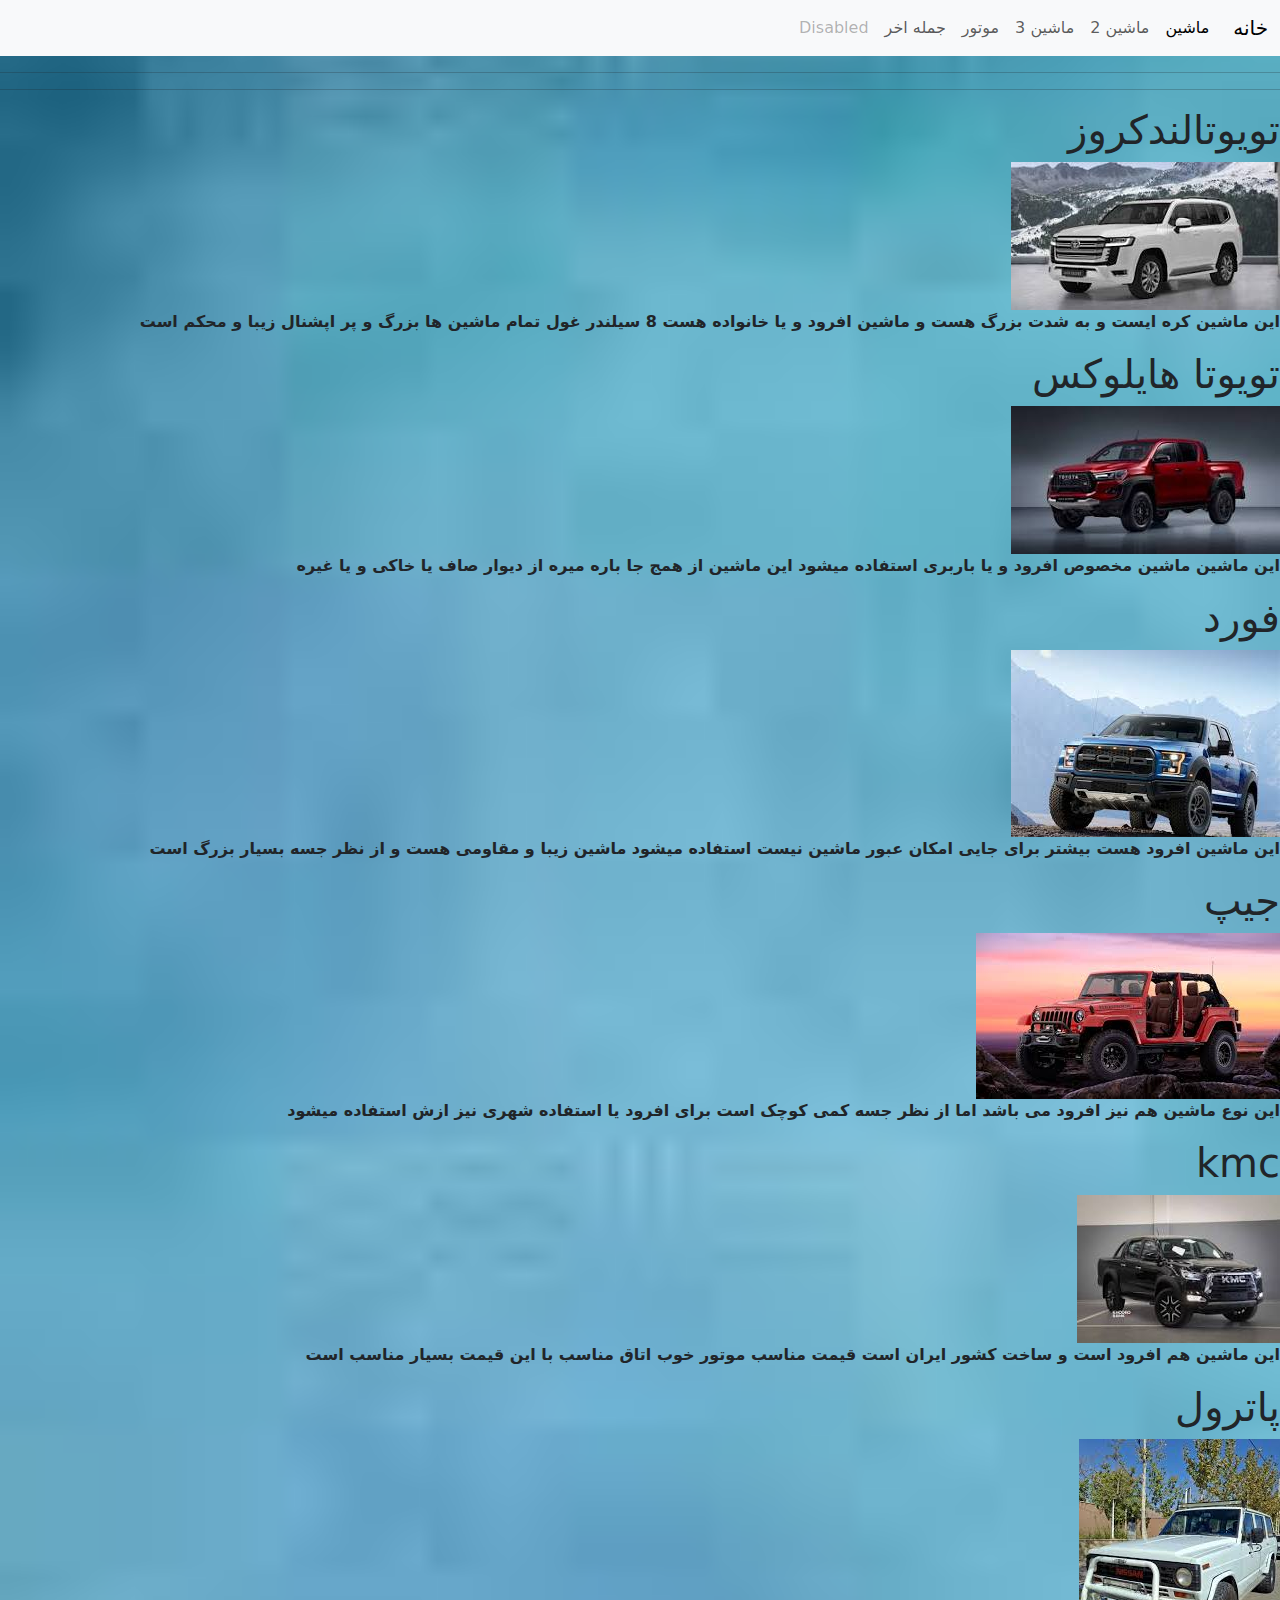
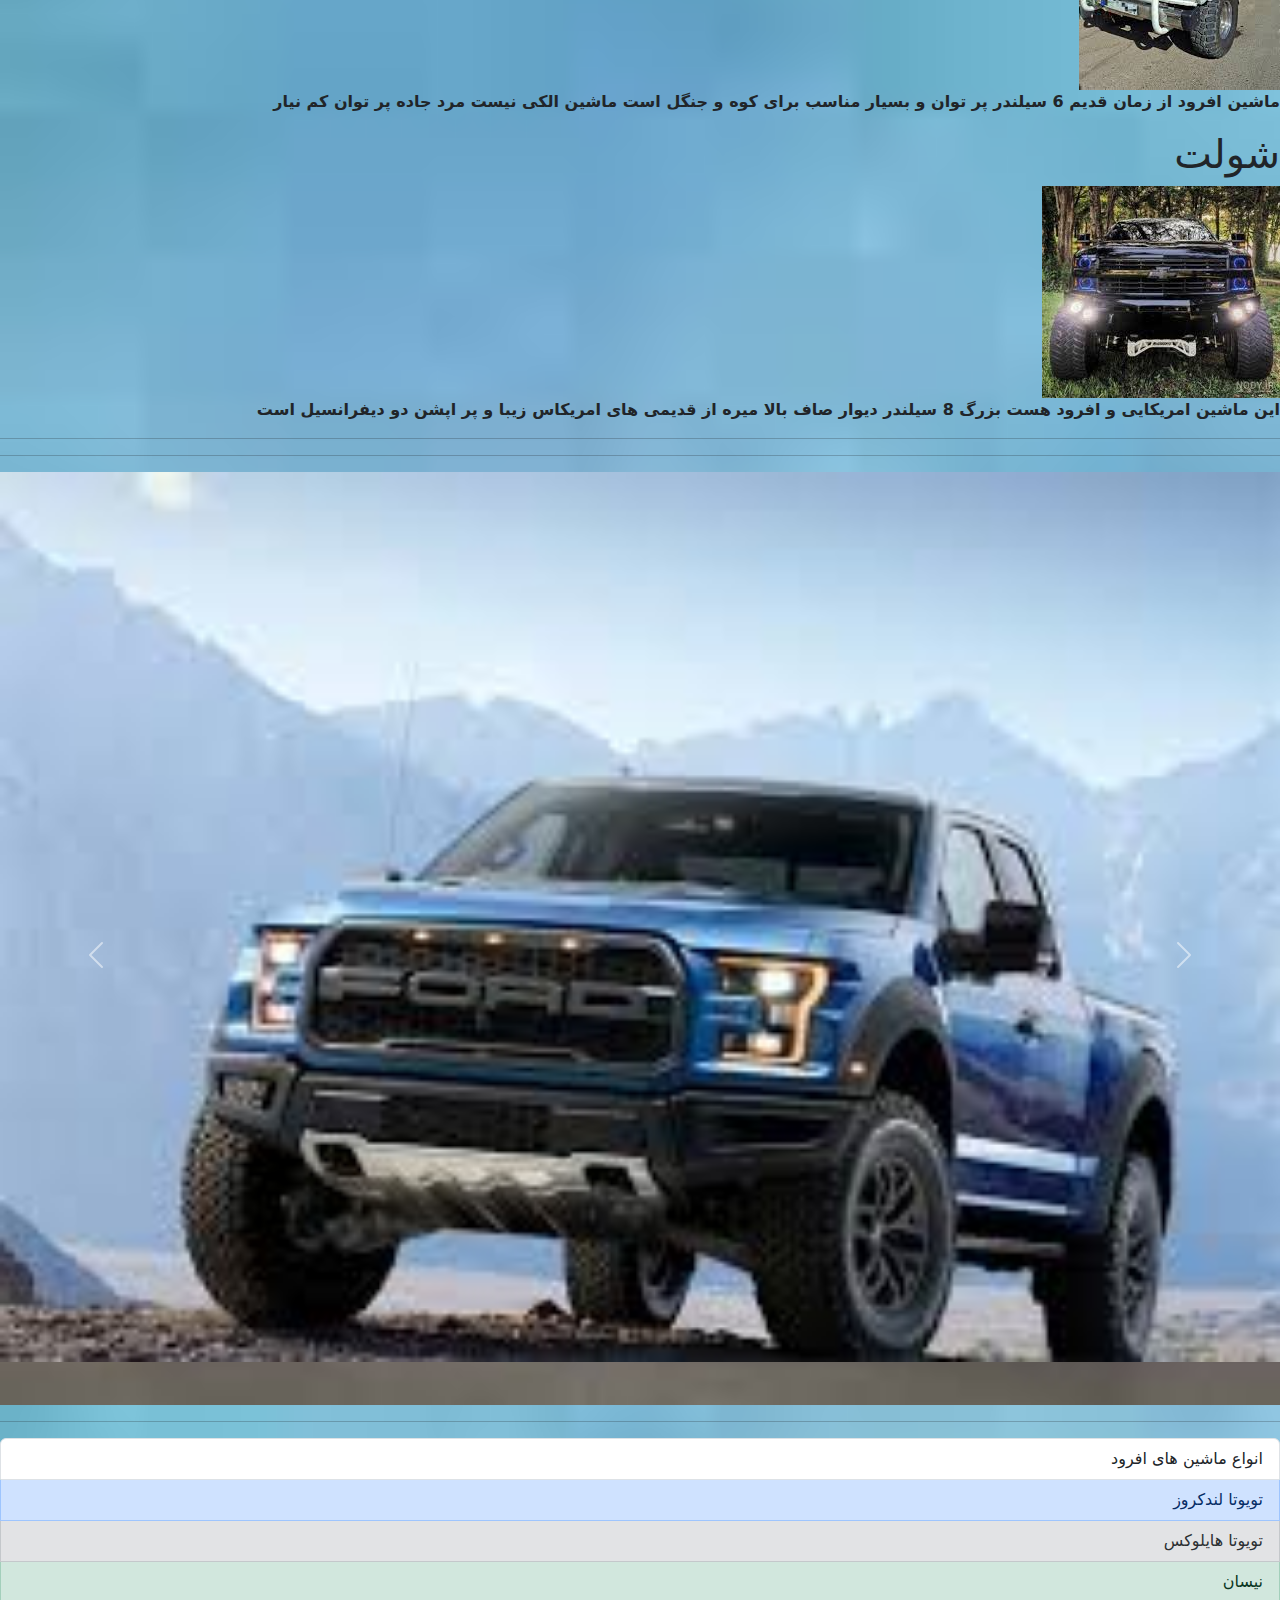
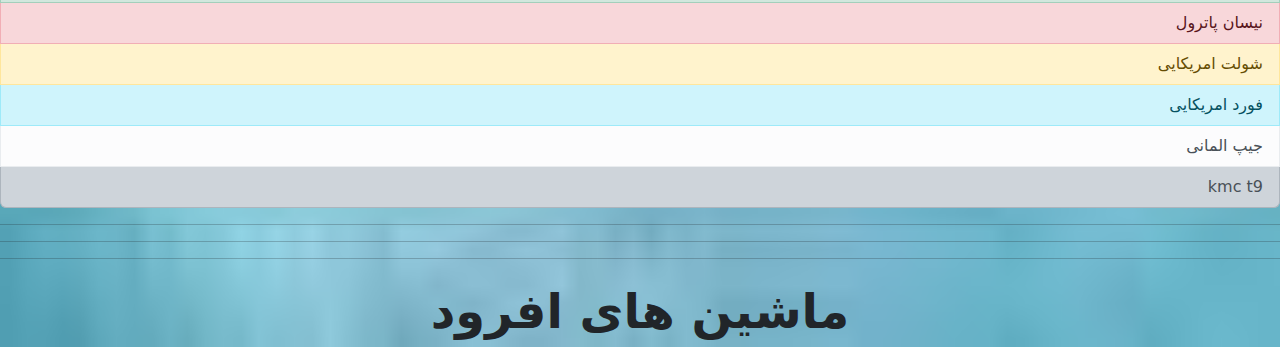
<file: mashinn.html>
<!DOCTYPE html>
<html lang="fa" dir="rtl">

<head>
    <meta charset="UTF-8">
    <meta name="viewport" content="width=device-width, initial-scale=1.0">
    <title>


    </title>
    <link rel="stylesheet" href="css/bootstrap.rtl.min.css">
    <link rel="stylesheet" href="css/alireza.css">
    

</head>

<body class="img">
    <nav class="navbar navbar-expand-lg bg-body-tertiary">
  <div class="container-fluid">
    <a class="navbar-brand" href="index.html">خانه</a>
    <button class="navbar-toggler" type="button" data-bs-toggle="collapse" data-bs-target="#navbarNav" aria-controls="navbarNav" aria-expanded="false" aria-label="Toggle navigation">
      <span class="navbar-toggler-icon"></span>
    </button>
    <div class="collapse navbar-collapse" id="navbarNav">
      <ul class="navbar-nav">
        <li class="nav-item">
          <a class="nav-link active" aria-current="page" href="mashin.html">ماشین</a>
        </li>
        <li class="nav-item">
          <a class="nav-link" href="mashinn.html">ماشین 2</a>
        </li>
        <li class="nav-item">
          <a class="nav-link" href="mashin3.html">ماشین 3</a>
        </li>
        <li class="nav-item">
            <a class="nav-link" href="motor.html">موتور</a>
          
        </li>
        
        <li class="nav-item">
          <a class="nav-link" href="end.html">جمله اخر</a>
        </li>
        <li class="nav-item">
          <a class="nav-link disabled" aria-disabled="true">Disabled</a>
        </li>
      </ul>
    </div>
  </div>
</nav>
<hr>
<hr>
    <h1>
          تویوتالندکروز
    </h1>
    <div>
      <img src="akes/landkroz.jpg" alt="ماشین">
    </div>
    <p>
        
        <strong>
          این ماشین کره ایست و به شدت بزرگ هست و ماشین افرود 
          و یا خانواده هست  8 سیلندر غول تمام ماشین ها بزرگ و پر اپشنال زیبا و محکم است
        </strong>
    </p>
    <h1>
      تویوتا هایلوکس

    </h1>
    <div>
      <img src="akes/hailoks.jpg" alt="ماشین">
     
    </div>
    <p>
      <b>
      این ماشین ماشین مخصوص افرود و یا باربری استفاده میشود این ماشین 
       از همج جا باره میره از دیوار صاف یا خاکی  و یا غیره
       </b>
    </p>
    <h1>
      فورد
    </h1>
    <div>
      <img src="akes/ford a.jpg" alt="ماشین">
    </div>
    <p>
      <b>
      این ماشین افرود هست بیشتر برای جایی امکان عبور ماشین نیست استفاده میشود
      ماشین زیبا و مقاومی هست و از نظر جسه بسیار بزرگ است
      </b>
    </p>
    <h1>
      جیپ
    </h1>
    <div>
      <img src="akes/jeep.jpg" alt="ماشین">
    </div>
    <p>
      <b>
        این نوع ماشین هم نیز افرود می باشد اما از نظر جسه کمی کوچک است 
         برای افرود یا استفاده شهری نیز ازش استفاده میشود
      </b>
    </p>
    <h1>
      kmc
    </h1>
    <div>
      <img src="akes/kmc t9.jpg" alt="ماشین">
    </div>
    <p>
      <b>
        این ماشین هم افرود است و ساخت کشور ایران است  قیمت مناسب موتور خوب اتاق مناسب 
        با این قیمت بسیار مناسب است
      </b>
    </p>
    <h1>
      پاترول
    </h1>
    <div>
      <img src="akes/patrol.jpg" alt="ماشین ">
    </div>
    <p>
      <b>
        ماشین افرود از زمان قدیم 6 سیلندر پر توان و بسیار مناسب برای 
        کوه و جنگل است ماشین الکی نیست مرد جاده 
        پر توان کم نیار
      </b>
    </p>
    <h1>
      شولت
    </h1>
    <div><img src="akes/shvlet.jpg" alt="ماشین"></div>
    <p>
      <b>
        این ماشین امریکایی و افرود هست بزرگ 8 سیلندر 
        دیوار صاف بالا میره از قدیمی های امریکاس زیبا و پر اپشن دو دیفرانسیل است
      </b>
    </p> 
    <hr> <hr>
    <div id="carouselExample" class="carousel slide">
  <div class="carousel-inner">
    <div class="carousel-item active">
      <img src="akes/ford a.jpg" class="d-block w-100" alt="ماشین">
    </div>
    <div class="carousel-item">
      <img src="akes/hailoks.jpg" class="d-block w-100" alt="ماشین">
    </div>
    <div class="carousel-item">
      <img src="akes/jeep.jpg" class="d-block w-100" alt="ماشین">
    </div>
    <div>
      <img src="akes/kmc t9.jpg" class="d-block w-100" alt="ماشین">
    </div>
    
    
    <hr>
    
    
    
      
    
  
      
    
  </div>
  <button class="carousel-control-prev" type="button" data-bs-target="#carouselExample" data-bs-slide="prev">
    <span class="carousel-control-prev-icon" aria-hidden="true"></span>
    <span class="visually-hidden">Previous</span>
  </button>
  <button class="carousel-control-next" type="button" data-bs-target="#carouselExample" data-bs-slide="next">
    <span class="carousel-control-next-icon" aria-hidden="true"></span>
    <span class="visually-hidden">Next</span>
  </button>
</div>      
<ul class="list-group">
  <li class="list-group-item">انواع ماشین های افرود</li>
  
  <li class="list-group-item list-group-item-primary">تویوتا لندکروز</li>
  <li class="list-group-item list-group-item-secondary">تویوتا هایلوکس</li>
  <li class="list-group-item list-group-item-success">نیسان</li>
  <li class="list-group-item list-group-item-danger">نیسان پاترول</li>
  <li class="list-group-item list-group-item-warning">شولت امریکایی</li>
  <li class="list-group-item list-group-item-info">فورد امریکایی</li>
  <li class="list-group-item list-group-item-light">جیپ المانی</li>
  <li class="list-group-item list-group-item-dark">kmc t9</li>
</ul>  
<hr>
<hr>

        
            
        
    <hr>
    <footer style="text-align: center; font-size: 3rem;">
      <b>
        ماشین های افرود
      </b>
    </footer>
  
    
    
    
    




    <script src="js/bootstrap.bundle.min.js"></script>
    


    



</body>

</html>
</file>
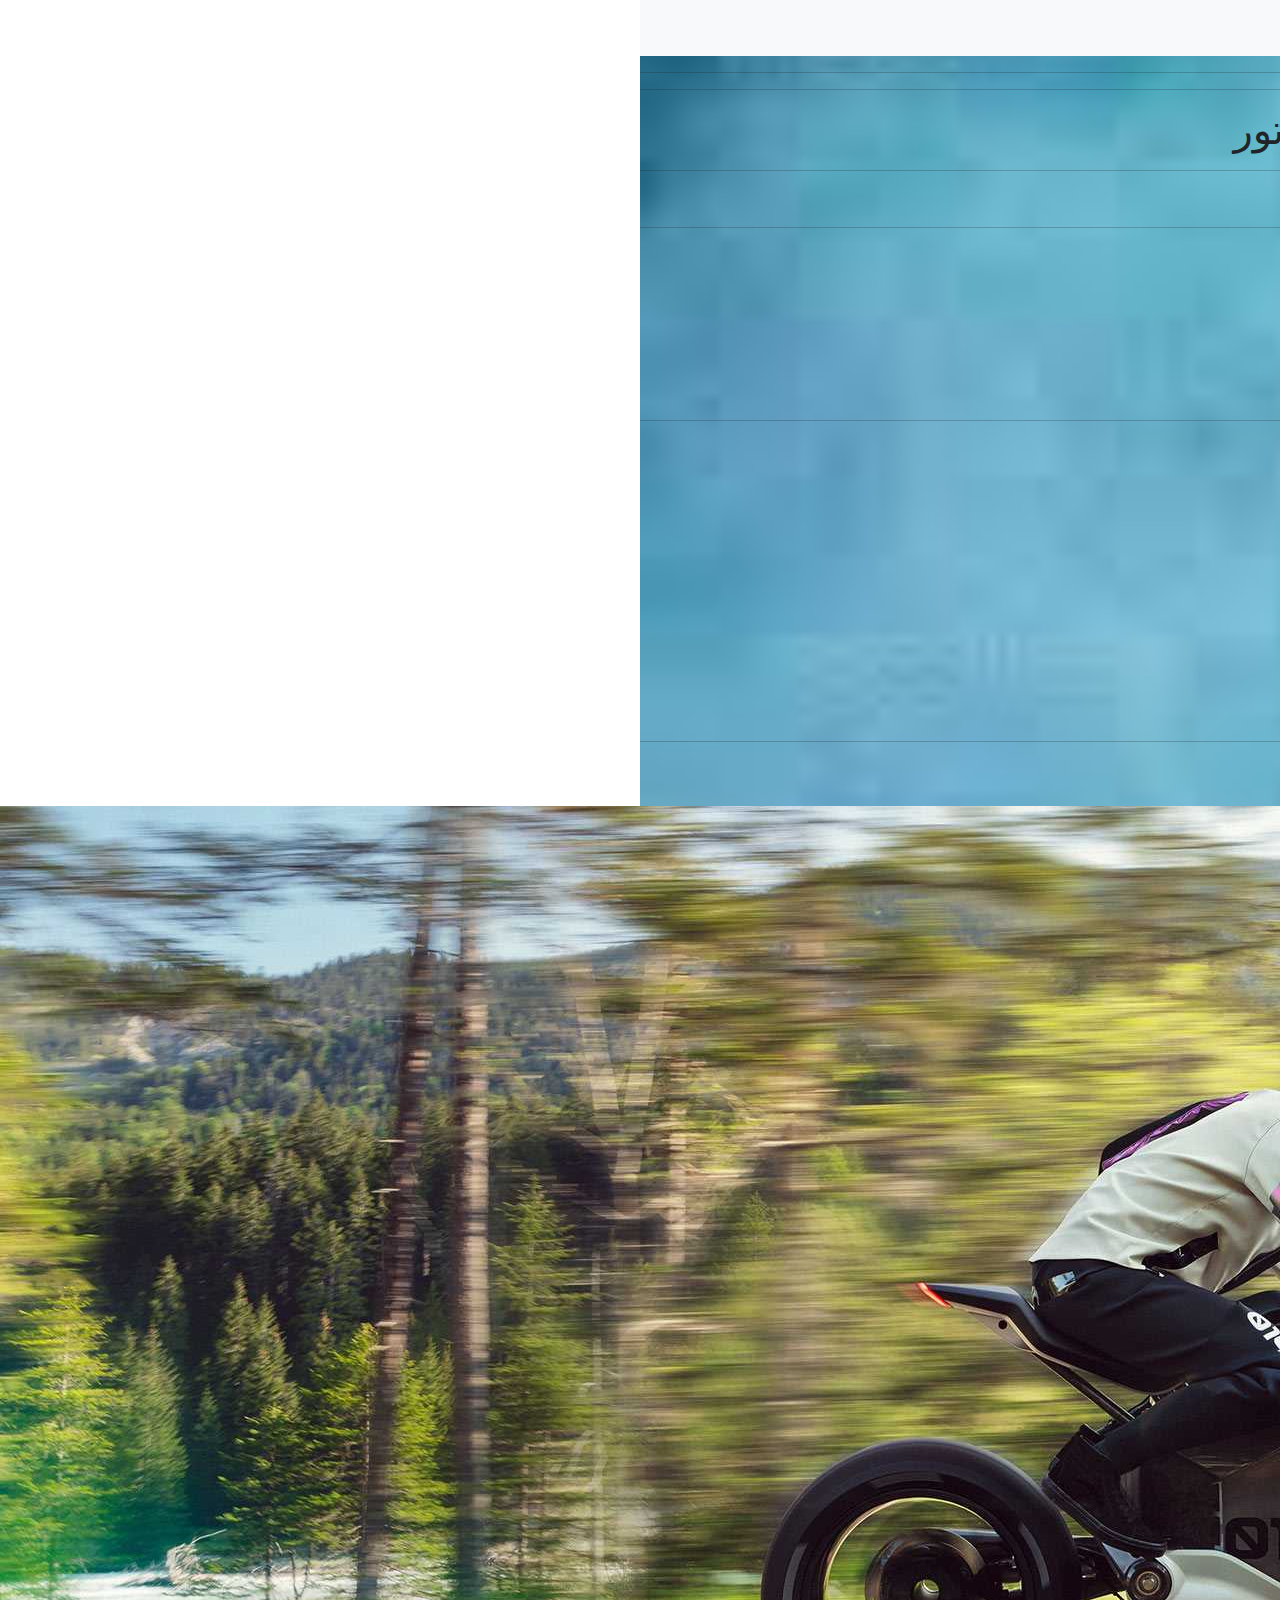
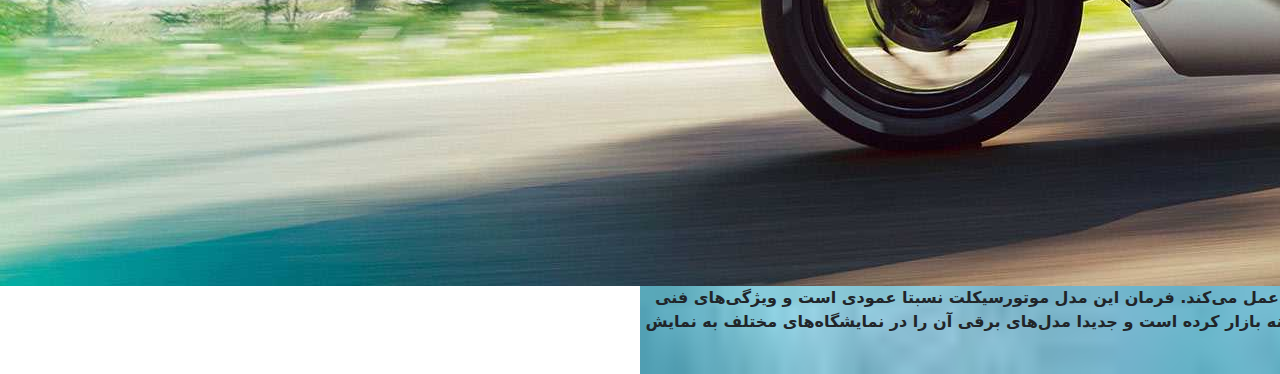
<file: motor.html>
<!DOCTYPE html>
<html lang="fa" dir="rtl">
<head>
    <meta charset="UTF-8">
    <meta name="viewport" content="width=device-width, initial-scale=1.0">
    <title>موتور</title>
    <link rel="stylesheet" href="css/bootstrap.rtl.min.css">
    <link rel="stylesheet" href="css/alireza.css">
    <link rel="stylesheet" href="css/saman.css">
</head>
<body class="img">
  <header class="img">
    <nav class="navbar navbar-expand-lg bg-body-tertiary">
  <div class="container-fluid">
    <a class="navbar-brand" href="index.html">خانه</a>
    <button class="navbar-toggler" type="button" data-bs-toggle="collapse" data-bs-target="#navbarNav" aria-controls="navbarNav" aria-expanded="false" aria-label="Toggle navigation">
      <span class="navbar-toggler-icon"></span>
    </button>
    <div class="collapse navbar-collapse" id="navbarNav">
      <ul class="navbar-nav">
        
        <li class="nav-item">
          <a class="nav-link" href="mashin.html">ماشین1</a>
        </li>
        <li class="nav-item">
          <a class="nav-link" href="mashinn.html">ماشین 2</a>
        </li>
        <li class="nav-item">
          <a class="nav-link" href="mashin3.html">ماشین3</a>
        </li>
        <li class="nav-item">
          <a class="nav-link" href="motor.html">موتور1</a>
        </li>
        <li class="nav-item">
          <a class="nav-link" href="end.html">جمله اخر</a>
        </li>
        <li class="nav-item">
          <a class="nav-link disabled" aria-disabled="true">Disabled</a>
        </li>
      </ul>
    </div>
  </div>
</nav>
</header>
<hr>

<hr>
<h1 class="taa">
  موتور
</h1>
<hr>
<span class="badge text-bg-primary">خرید مناسب</span>
<span class="badge text-bg-secondary">انواع موتور</span>
<span class="badge text-bg-success">سنگین و</span>
<span class="badge text-bg-danger">سبک را</span>
<span class="badge text-bg-warning">به اتو گالری</span>
<span class="badge text-bg-info">ما </span>
<span class="badge text-bg-light">بسپار</span>
<span class="badge text-bg-dark">دوست عزیز</span>
<hr>
<h1>
   موتور سنگین
</h1>
<p>
  <b>
    موتور هایی که وزن زیادی دارند و توان زیادی هم دارند
  </b>
</p>
<h1>
    موتور سبک
</h1>
<p>
  <b>
    موتور هایی که وزن زیادی ندارند و توان مناسبی هم دارند
  </b>
</p>
<hr> 
<ul>
  <li>
    <b>
      موتور های بنزینی

    </b><ul>
      <li>موتور سنگین</li>
      <li>موتور سبک</li>
    </ul>
  </li>
  <li>
    <b>
      موتور های برقی

    </b>
    <ul>
      <li>موتور شهری</li>
      <li>موتور مسافرتی</li>
    </ul>
  </li>
  <li>
    <b>
      موتور اتومات

    </b>
    <ul>
      <li>موتور سنگین </li>
      <li>موتور سبک</li>
    </ul>
  </li>
  <li>
    <b>
      موتور دنده

    </b>
    <ul>
      <li>موتور قوی</li>
      <li>موتور ضعیف</li>
    </ul>
  </li>
</ul>
<hr>
<h1>
   موتورسیکلت رودستر (Roadster)
</h1>
<div class="w-50">
  <img src="akes/am.jpg" alt="موتور">
  
</div>
<p>
  <b>
    رودستر یک نوع موتورسیکلت کلاس نیکد است که برای سفرهای برون‌شهری خوب عمل می‌کند.
     فرمان این مدل موتورسیکلت نسبتا عمودی است و ویژگی‌های فنی قابل توجهی دارد. بخش موتورسیکلت‌سازی بی‌ام‌و، مدل‌های جذابی از رودستر روانه بازار کرده است و جدیدا مدل‌های برقی آن را در نمایشگاه‌های مختلف به نمایش گذاشته است.
  </b>
</p>

    
  
  


  


  

  







  
    
    
  

  





    
</body>
</html>
</file>
<file: css/alireza.css>
.img{
    background-image: url(../akes/aa\ \(1\).jpg);
    background-repeat: no-repeat;
    background-size: cover;
}
.taa{
    text-align: center; 
}
.gradiant{
    background: linear-gradient(90deg,blue,red);
}
.w-25{
   width: 25;
}
</file>
<file: css/saman.css>
*{
    box-sizing: border-box;
    /* box-sizing: content-box; */
    /* box-sizing: d; */
}
body{
    padding: 0;
    margin: 0;
}
h1{
    margin: 0;
}
.bg-primary{
    background-color: blue;
}
.bg-warning{
    background-color: yellow;
}
.w-100{
    width: 100%;
}
.w-75{
    width: 75%;
}
.w-50{
    width: 50%;
}
.w-25{
    width: 25%;
}
.p-5{
    padding: 2.5rem;
}

.px-2 {
    padding-right: 0.75rem;
    padding-left: 0.75rem;
}
.py-5 {
    padding-top: 2.5rem;
    padding-bottom: 2.5rem;
}
.ps-3 {
    padding-right: 1rem;
}
.pe-4{
    padding-left: 2rem;
}
.border{
    border: 10px solid black;

}
.outline{
    outline: 10px solid red;
}
.hr{
    height: 3px;
    background-color: red;
}
.m-0{
    margin: 0;
}
.m-5{
    margin: 2.5rem;
    margin: 2.5rem 1rem;
    margin: 2.5rem 1rem 3rem;
    margin: 2.5rem 1rem 3rem 5rem;
    margin-top: 1rem;
    margin-bottom: 1rem;
    margin-left: 1rem;
    margin-right: 1rem;
}
.d-block{
    display: block
}
.d-inline{
    display: inline;
}
.d-inline-block{
    display: inline-block;
}
.d-flex{
    display: flex;
}
.container-fluid{
    width: 100%;
}
.container{
    width: 80%;
    margin: auto;
}
.row{
    display: flex;
    flex-wrap: wrap;
}
</file>
